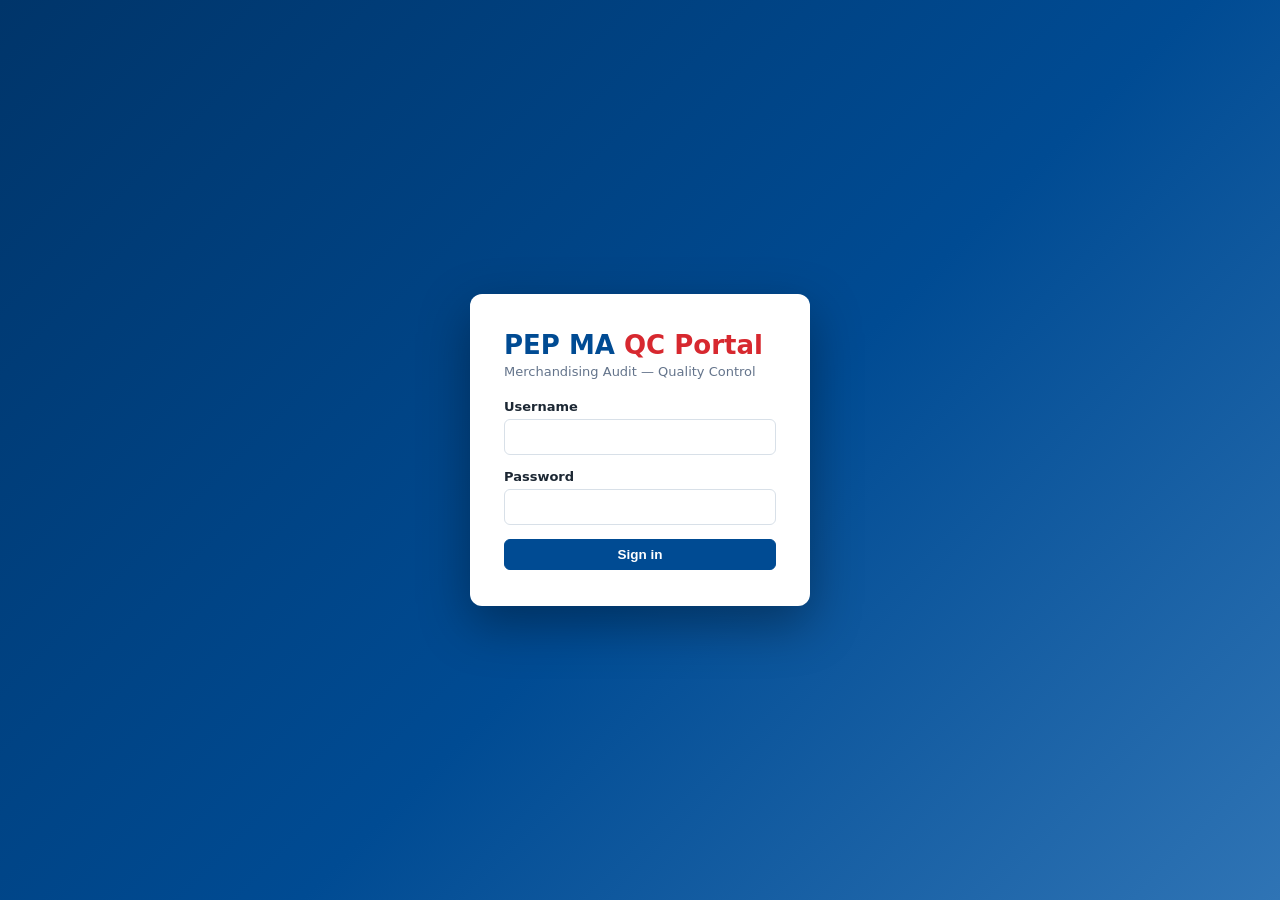
<file: index.html>
<!DOCTYPE html>
<html lang="en">
<head>
<meta charset="UTF-8">
<meta name="viewport" content="width=device-width, initial-scale=1.0">
<title>PEP MA QC Portal</title>
<link rel="stylesheet" href="css/styles.css?v=16">
<link rel="icon" href="data:image/svg+xml,<svg xmlns='http://www.w3.org/2000/svg' viewBox='0 0 100 100'><text y='.9em' font-size='90'>✅</text></svg>">
</head>
<body>

<!-- ============ LOGIN ============ -->
<div id="login-screen" class="login-screen hidden">
  <form id="login-form" class="login-card">
    <h1>PEP MA <span>QC Portal</span></h1>
    <p class="login-sub">Merchandising Audit — Quality Control</p>
    <div id="demo-banner" class="demo-banner hidden">
      Demo mode — backend not configured yet.<br>Sign in with <b>demo / demo</b>.
    </div>
    <label>Username
      <input type="text" id="login-username" autocomplete="username" required>
    </label>
    <label>Password
      <input type="password" id="login-password" autocomplete="current-password" required>
    </label>
    <button type="submit" id="login-btn" class="btn btn-primary btn-block">Sign in</button>
    <div id="login-error" class="error-msg hidden"></div>
  </form>
</div>

<!-- ============ MAIN APP ============ -->
<div id="app-screen" class="app-screen hidden">

  <header class="topbar">
    <div class="brand">PEP MA <span>QC</span></div>

    <div class="filters">
      <select id="f-date" title="Date"><option value="">Date…</option></select>
      <select id="f-folder" title="Folder" disabled><option value="">Folder…</option></select>
      <select id="f-city" title="City" disabled><option value="">All cities</option></select>
      <select id="f-auditor" title="Auditor" disabled><option value="">All auditors</option></select>
      <select id="f-channel" title="Channel" disabled><option value="">All channels</option></select>
      <button id="btn-load" class="btn btn-primary" disabled>Load</button>
      <button id="btn-refresh" class="btn btn-ghost" disabled
              title="Re-read this date from Drive: picks up photos and survey rows added since it was first opened">↻ Refresh</button>
    </div>

    <div class="userbox">
      <span id="user-name"></span>
      <a id="admin-link" href="admin.html" class="hidden" title="Admin portal">⚙ Admin</a>
      <button id="btn-session" class="btn btn-ghost" title="My session summary">📊 Summary</button>
      <button id="btn-logout" class="btn btn-ghost">Sign out</button>
    </div>
  </header>

  <div id="queue-bar" class="queue-bar hidden">
    <button id="btn-prev" class="btn btn-nav" title="Previous (←)">‹</button>
    <select id="queue-jump" class="queue-jump"></select>
    <span id="queue-pos" class="queue-pos"></span>
    <span id="queue-stats" class="queue-stats"></span>
    <span id="session-stats" class="session-stats" title="Your activity in this sign-in session"></span>
    <label class="chk"><input type="checkbox" id="chk-skip-done"> Skip already QC'd</label>
    <label class="chk"><input type="checkbox" id="chk-auto-next" checked> Auto-next after save</label>
    <button id="btn-next" class="btn btn-nav" title="Next (→)">›</button>
  </div>

  <main id="workspace" class="workspace hidden">

    <!-- LEFT: data panel (~20%) -->
    <aside class="data-panel">
      <div class="panel-section">
        <h3>Store</h3>
        <table class="kv-table" id="context-table"></table>
      </div>
      <div class="panel-section grow">
        <h3 id="measures-title">Measures</h3>
        <table class="kv-table editable" id="measures-table"></table>
      </div>
      <div class="panel-actions">
        <div id="qc-status-line" class="qc-status-line"></div>
        <button id="btn-save" class="btn btn-primary btn-block">💾 Save &amp; Next <small>(Ctrl+S)</small></button>
        <div class="action-row">
          <button id="btn-flag" class="btn btn-warn">⚑ Flag</button>
          <button id="btn-reset" class="btn btn-ghost">Reset edits</button>
        </div>
      </div>
    </aside>

    <!-- RIGHT: image panel (~80%) -->
    <section class="image-panel">
      <div class="image-toolbar">
        <span id="image-name" class="image-name"></span>
        <span class="spacer"></span>
        <button class="btn btn-tool" id="btn-zoom-out" title="Zoom out">−</button>
        <button class="btn btn-tool" id="btn-zoom-in" title="Zoom in">+</button>
        <button class="btn btn-tool" id="btn-zoom-fit" title="Fit to screen">Fit</button>
        <button class="btn btn-tool" id="btn-zoom-100" title="Actual size">1:1</button>
        <button class="btn btn-tool" id="btn-rotate" title="Rotate 90°">⟳</button>
      </div>
      <div id="image-stage" class="image-stage">
        <img id="qc-image" alt="Audit photo" draggable="false">
        <div id="image-loading" class="image-msg hidden">Loading photo…</div>
        <div id="image-error" class="image-msg hidden"></div>
      </div>
      <div id="image-thumbs" class="image-thumbs hidden"></div>
    </section>
  </main>

  <div id="empty-state" class="empty-state">
    <div>
      <h2>Select a date and folder, then press <b>Load</b></h2>
      <p>Photos will appear here one by one, sorted by survey ID.<br>
      Validate each photo against the auditor's data on the left, correct any value, then save.</p>
    </div>
  </div>

  <div id="toast" class="toast hidden"></div>
</div>

<!-- Session summary dialog -->
<div id="summary-modal" class="modal hidden">
  <div class="modal-card">
    <h3>📊 Session summary</h3>
    <p id="summary-user"></p>
    <table class="kv-table" id="summary-table"></table>
    <div id="summary-folders" class="summary-folders"></div>
    <div class="action-row">
      <button id="summary-close" class="btn btn-ghost">Continue working</button>
      <button id="summary-signout" class="btn btn-primary">Sign out</button>
    </div>
  </div>
</div>

<!-- Flag dialog -->
<div id="flag-modal" class="modal hidden">
  <div class="modal-card">
    <h3>Flag this photo</h3>
    <p>Describe the problem (wrong photo, unreadable, mismatch, etc.)</p>
    <textarea id="flag-remarks" rows="3" placeholder="Remarks…"></textarea>
    <div class="action-row">
      <button id="flag-cancel" class="btn btn-ghost">Cancel</button>
      <button id="flag-confirm" class="btn btn-warn">⚑ Flag &amp; save</button>
    </div>
  </div>
</div>

<!-- bump ?v= on every release so browsers never run a stale cached script -->
<script src="js/config.js?v=16"></script>
<script src="js/api.js?v=16"></script>
<script src="js/app.js?v=16"></script>
</body>
</html>
</file>
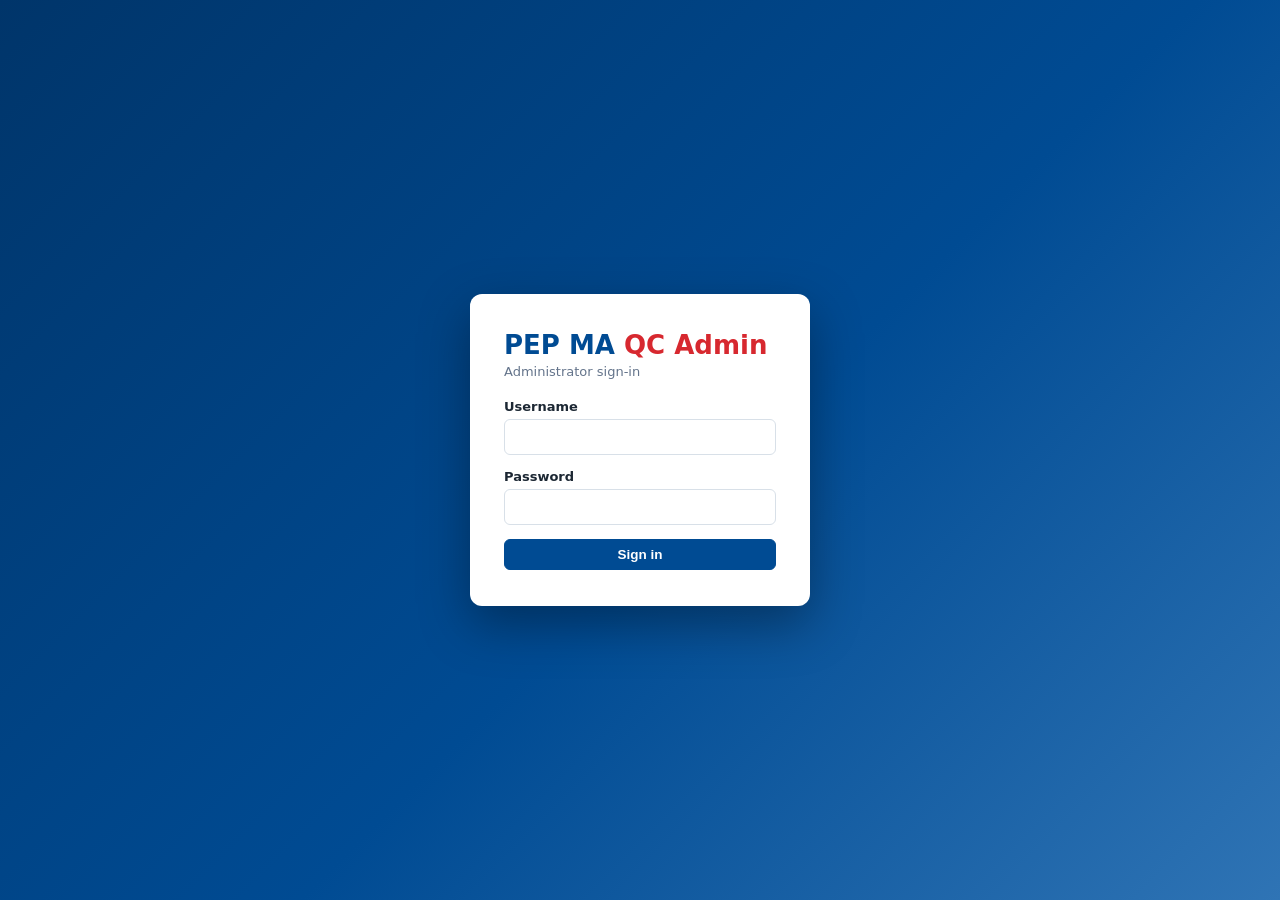
<file: admin.html>
<!DOCTYPE html>
<html lang="en">
<head>
<meta charset="UTF-8">
<meta name="viewport" content="width=device-width, initial-scale=1.0">
<title>PEP MA QC — Admin</title>
<link rel="stylesheet" href="css/styles.css?v=16">
<link rel="icon" href="data:image/svg+xml,<svg xmlns='http://www.w3.org/2000/svg' viewBox='0 0 100 100'><text y='.9em' font-size='90'>⚙</text></svg>">
</head>
<body>

<!-- ============ LOGIN ============ -->
<div id="login-screen" class="login-screen hidden">
  <form id="login-form" class="login-card">
    <h1>PEP MA <span>QC Admin</span></h1>
    <p class="login-sub">Administrator sign-in</p>
    <div id="demo-banner" class="demo-banner hidden">
      Demo mode — backend not configured yet.<br>Sign in with <b>admin / admin</b>.
    </div>
    <label>Username
      <input type="text" id="login-username" autocomplete="username" required>
    </label>
    <label>Password
      <input type="password" id="login-password" autocomplete="current-password" required>
    </label>
    <button type="submit" id="login-btn" class="btn btn-primary btn-block">Sign in</button>
    <div id="login-error" class="error-msg hidden"></div>
  </form>
</div>

<!-- ============ ADMIN ============ -->
<div id="app-screen" class="app-screen hidden">
  <header class="topbar">
    <div class="brand">PEP MA <span>QC Admin</span></div>
    <div class="filters"></div>
    <div class="userbox">
      <span id="user-name"></span>
      <a href="index.html" title="QC portal">✅ QC Portal</a>
      <button id="btn-logout" class="btn btn-ghost">Sign out</button>
    </div>
  </header>

  <main class="admin-main">

    <div class="card">
      <h2>Create QC user</h2>
      <form id="create-form" class="form-row">
        <label>Username <input type="text" id="new-username" required pattern="[A-Za-z0-9._-]{3,30}"></label>
        <label>Display name <input type="text" id="new-displayname"></label>
        <label>Password <input type="text" id="new-password" required minlength="6"></label>
        <label>Role
          <select id="new-role">
            <option value="qc">QC user</option>
            <option value="admin">Admin</option>
          </select>
        </label>
        <button type="submit" class="btn btn-primary">+ Create user</button>
      </form>
      <div id="create-msg" class="error-msg hidden"></div>
    </div>

    <div class="card">
      <h2>Users</h2>
      <table class="table" id="users-table">
        <thead><tr><th>Username</th><th>Display name</th><th>Role</th><th>Status</th><th>Created</th><th>Actions</th></tr></thead>
        <tbody></tbody>
      </table>
    </div>

    <div class="card">
      <h2>User sessions</h2>
      <p class="card-sub">One row per sign-in session: pictures audited, changes made, start / end time and total time.</p>
      <div class="form-row" style="margin-bottom:12px">
        <button id="btn-sessions-refresh" class="btn btn-primary">↻ Refresh</button>
      </div>
      <table class="table" id="sessions-table">
        <thead><tr><th>User</th><th>Start</th><th>End (last save)</th><th>Total time</th><th>Pictures</th><th>Saves</th><th>Changes</th><th>Flagged</th></tr></thead>
        <tbody></tbody>
      </table>
    </div>

    <div class="card">
      <h2>QC progress &amp; export</h2>
      <div class="form-row" style="margin-bottom:12px">
        <label>Date <select id="prog-date"><option value="">Select date…</option></select></label>
        <button id="btn-progress" class="btn btn-primary" disabled>Show progress</button>
        <button id="btn-export" class="btn" disabled>⬇ Download QC RD xlsx</button>
        <a id="sheet-link" class="btn hidden" target="_blank" rel="noopener">Open QC Google Sheet</a>
      </div>
      <table class="table hidden" id="progress-table">
        <thead><tr><th>Folder</th><th>Photos</th><th>With data</th><th>Done</th><th>Flagged</th><th>Pending</th><th style="width:180px">Progress</th></tr></thead>
        <tbody></tbody>
      </table>
    </div>


    <div class="card">
      <h2>Half-month combined sheet</h2>
      <p class="card-sub">
        Stacks every QC RD sheet of one half-month into a single
        <b>QC RD YYYY-MM-H1</b> (1st&ndash;15th) or <b>-H2</b> (16th&ndash;end of month)
        file in the same folder. Columns follow the latest date in that half;
        anything an older day had that the latest no longer does is kept at the
        far end, and every row carries a <b>QC Source Date</b>. Each date's QC
        sheet is refreshed from its Kobo workbook first, so late uploads are
        never left out. Rebuilding replaces the contents of the same file, so
        the link never changes &mdash; but it takes several minutes, so leave
        the tab open &mdash; a full half-month takes several minutes per pass. <b>Reporting only</b> rebuilds just the reporting cut from the combined file that is already there, which is far quicker. If a build stops early just press Build again &mdash; it carries on from where it stopped rather than starting over. The reporting cut (<b>REPORTING YYYY-MM-H1</b>, 402 columns
        in reporting order) is rebuilt straight afterwards from the combined
        file, so both stay in step.
      </p>
      <div class="form-row" style="margin-bottom:12px">
        <label>Half-month <select id="half-pick"><option value="">Select&hellip;</option></select></label>
        <button id="btn-half-build" class="btn btn-primary" disabled>&#9635; Build / rebuild</button>
        <button id="btn-report-only" class="btn" disabled title="Rebuild only the reporting cut from the existing combined file">&#8635; Reporting only</button>
        <a id="half-link" class="btn hidden" target="_blank" rel="noopener">Open combined sheet</a>
        <a id="report-link" class="btn hidden" target="_blank" rel="noopener">Open reporting sheet</a>
      </div>
      <div class="progress-track hidden" id="half-track" style="max-width:420px;margin-bottom:8px">
        <div class="progress-done" id="half-bar" style="width:0%"></div>
      </div>
      <div id="half-status" class="card-sub hidden"></div>
    </div>

  </main>
  <div id="toast" class="toast hidden"></div>
</div>

<!-- bump ?v= on every release so browsers never run a stale cached script -->
<script src="js/config.js?v=16"></script>
<script src="js/api.js?v=16"></script>
<script src="js/admin.js?v=16"></script>
</body>
</html>
</file>
<file: css/styles.css>
/* PEP MA QC Portal */
* { box-sizing: border-box; }
:root {
  --blue: #004b93;
  --blue-dark: #00356a;
  --blue-light: #e8f1fa;
  --red: #d7282f;
  --amber: #b7791f;
  --amber-bg: #fef3d7;
  --green: #1e7d3c;
  --green-bg: #e2f3e7;
  --ink: #1c2733;
  --muted: #64748b;
  --line: #d8e0e8;
  --bg: #f2f5f8;
  --changed: #fff3bf;
}
html, body { height: 100%; margin: 0; }
body {
  font-family: "Segoe UI", system-ui, -apple-system, sans-serif;
  font-size: 14px; color: var(--ink); background: var(--bg);
}
.hidden { display: none !important; }

/* ---------- buttons ---------- */
.btn {
  border: 1px solid var(--line); background: #fff; color: var(--ink);
  padding: 7px 14px; border-radius: 6px; cursor: pointer; font-size: 13.5px;
}
.btn:hover:not(:disabled) { filter: brightness(0.96); }
.btn:disabled { opacity: .45; cursor: not-allowed; }
.btn-primary { background: var(--blue); border-color: var(--blue); color: #fff; font-weight: 600; }
.btn-warn { background: var(--amber-bg); border-color: var(--amber); color: var(--amber); font-weight: 600; }
.btn-ghost { background: transparent; }
.btn-block { width: 100%; }
.btn-nav { font-size: 20px; line-height: 1; padding: 4px 14px; }
.btn-tool { padding: 4px 10px; }

/* ---------- login ---------- */
.login-screen {
  height: 100vh; display: flex; align-items: center; justify-content: center;
  background: linear-gradient(135deg, var(--blue-dark), var(--blue) 55%, #2f74b5);
}
.login-card {
  background: #fff; padding: 36px 34px; border-radius: 12px; width: 340px;
  box-shadow: 0 18px 50px rgba(0,0,0,.35);
}
.login-card h1 { margin: 0; font-size: 26px; color: var(--blue); }
.login-card h1 span { color: var(--red); }
.login-sub { margin: 4px 0 20px; color: var(--muted); font-size: 13px; }
.login-card label { display: block; margin-bottom: 14px; font-weight: 600; font-size: 13px; }
.login-card input {
  width: 100%; margin-top: 5px; padding: 9px 10px; border: 1px solid var(--line);
  border-radius: 6px; font-size: 14px;
}
.login-card input:focus { outline: 2px solid var(--blue-light); border-color: var(--blue); }
.demo-banner {
  background: var(--amber-bg); border: 1px solid var(--amber); color: var(--amber);
  border-radius: 6px; padding: 8px 10px; font-size: 12.5px; margin-bottom: 16px; text-align: center;
}
.error-msg { margin-top: 12px; color: var(--red); font-size: 13px; text-align: center; }

/* ---------- app frame ---------- */
.app-screen { height: 100vh; display: flex; flex-direction: column; }
.topbar {
  display: flex; align-items: center; gap: 16px; padding: 8px 14px;
  background: var(--blue); color: #fff; flex-wrap: wrap;
}
.brand { font-size: 17px; font-weight: 700; white-space: nowrap; }
.brand span { color: #ffd23f; }
.filters { display: flex; gap: 6px; flex: 1; flex-wrap: wrap; align-items: center; }
.filters select {
  padding: 6px 8px; border-radius: 6px; border: none; font-size: 13px; max-width: 170px;
}
.userbox { display: flex; align-items: center; gap: 10px; font-size: 13px; }
.userbox a { color: #ffd23f; text-decoration: none; font-weight: 600; }
.topbar .btn-ghost { color: #fff; border-color: rgba(255,255,255,.4); }

.queue-bar {
  display: flex; align-items: center; gap: 10px; padding: 6px 14px;
  background: #fff; border-bottom: 1px solid var(--line); flex-wrap: wrap;
}
.queue-jump { padding: 5px 8px; border: 1px solid var(--line); border-radius: 6px; max-width: 330px; font-size: 13px; }
.queue-pos { font-weight: 700; color: var(--blue); white-space: nowrap; }
.queue-stats { color: var(--muted); font-size: 12.5px; }
.chk { display: flex; align-items: center; gap: 5px; font-size: 12.5px; color: var(--muted); white-space: nowrap; }
.session-stats { color: var(--green); font-size: 12.5px; font-weight: 600; white-space: nowrap; }
.summary-folders { margin: 10px 0 4px; font-size: 12.5px; color: var(--muted); }
.summary-folders div { padding: 2px 0; }
.card-sub { margin: -6px 0 12px; color: var(--muted); font-size: 12.5px; }
.queue-bar .btn-nav:last-child { margin-left: auto; }

/* ---------- workspace ---------- */
.workspace { flex: 1; display: flex; min-height: 0; }

.data-panel {
  width: 21%; min-width: 300px; background: #fff; border-right: 1px solid var(--line);
  display: flex; flex-direction: column; min-height: 0;
}
.panel-section { padding: 10px 12px 4px; overflow: auto; }
.panel-section.grow { flex: 1; min-height: 0; }
.panel-section h3 {
  margin: 0 0 6px; font-size: 11.5px; text-transform: uppercase; letter-spacing: .06em;
  color: var(--muted); position: sticky; top: 0; background: #fff;
}
.kv-table { width: 100%; border-collapse: collapse; }
.kv-table td {
  border-bottom: 1px solid #eef2f5; padding: 4px 6px; font-size: 12.5px; vertical-align: middle;
}
.kv-table td.k { color: var(--muted); width: 58%; word-break: break-word; }
.kv-table td.v { font-weight: 600; word-break: break-word; }
.kv-table.editable input, .kv-table.editable select {
  width: 100%; padding: 4px 6px; border: 1px solid var(--line); border-radius: 5px;
  font-size: 12.5px; background: #fff;
}
.kv-table.editable input:focus, .kv-table.editable select:focus {
  outline: 2px solid var(--blue-light); border-color: var(--blue);
}
.kv-table.editable input.changed, .kv-table.editable select.changed { background: var(--changed); border-color: var(--amber); }
.kv-table.editable input[readonly] { background: #f4f6f8; color: var(--muted); border-style: dashed; }
.kv-table tr.option-row td { padding-left: 14px; }
.kv-table tr.option-row td.k { font-size: 11.5px; }

.panel-actions { padding: 10px 12px; border-top: 1px solid var(--line); background: #fbfcfd; }
.panel-actions .btn small { font-weight: 400; opacity: .8; }
.action-row { display: flex; gap: 8px; margin-top: 8px; }
.action-row .btn { flex: 1; }
.qc-status-line { min-height: 18px; font-size: 12px; margin-bottom: 6px; }
.qc-status-line .done { color: var(--green); font-weight: 700; }
.qc-status-line .flagged { color: var(--amber); font-weight: 700; }

/* ---------- image panel ---------- */
.image-panel { flex: 1; display: flex; flex-direction: column; min-width: 0; background: #10161d; }
.image-toolbar {
  display: flex; gap: 6px; align-items: center; padding: 6px 10px;
  background: #1b232d; color: #cbd5e1;
}
.image-name { font-size: 12.5px; overflow: hidden; text-overflow: ellipsis; white-space: nowrap; }
.spacer { flex: 1; }
.image-stage { flex: 1; position: relative; overflow: hidden; cursor: grab; }
.image-stage:active { cursor: grabbing; }
.image-stage img {
  position: absolute; top: 0; left: 0; transform-origin: 0 0; user-select: none;
  max-width: none;
}
.image-msg {
  position: absolute; inset: 0; display: flex; align-items: center; justify-content: center;
  color: #94a3b8; font-size: 15px; text-align: center; padding: 20px;
}
.image-thumbs { display: flex; gap: 6px; padding: 6px 10px; background: #1b232d; overflow-x: auto; }
.image-thumbs img { height: 54px; border-radius: 4px; cursor: pointer; opacity: .6; border: 2px solid transparent; }
.image-thumbs img.active { opacity: 1; border-color: #ffd23f; }

/* ---------- misc ---------- */
.empty-state { flex: 1; display: flex; align-items: center; justify-content: center; text-align: center; color: var(--muted); }
.empty-state h2 { color: var(--ink); font-size: 19px; margin-bottom: 8px; }

.toast {
  position: fixed; bottom: 24px; left: 50%; transform: translateX(-50%);
  background: var(--ink); color: #fff; padding: 10px 22px; border-radius: 8px;
  font-size: 13.5px; box-shadow: 0 8px 24px rgba(0,0,0,.3); z-index: 60;
}
.toast.ok { background: var(--green); }
.toast.err { background: var(--red); }

.modal {
  position: fixed; inset: 0; background: rgba(15,23,42,.55); z-index: 50;
  display: flex; align-items: center; justify-content: center;
}
.modal-card { background: #fff; border-radius: 10px; padding: 20px 22px; width: 400px; max-width: 92vw; }
.modal-card h3 { margin: 0 0 6px; }
.modal-card p { margin: 0 0 10px; color: var(--muted); font-size: 13px; }
.modal-card textarea { width: 100%; border: 1px solid var(--line); border-radius: 6px; padding: 8px; font-size: 13.5px; font-family: inherit; }

/* status chips (admin + queue dropdown colouring) */
.chip { display: inline-block; padding: 2px 10px; border-radius: 999px; font-size: 11.5px; font-weight: 700; }
.chip.done { background: var(--green-bg); color: var(--green); }
.chip.flagged { background: var(--amber-bg); color: var(--amber); }
.chip.pending { background: #e8edf2; color: var(--muted); }

/* ---------- admin ---------- */
.admin-main { max-width: 1100px; margin: 24px auto; padding: 0 16px; width: 100%; }
.card { background: #fff; border: 1px solid var(--line); border-radius: 10px; padding: 18px 20px; margin-bottom: 20px; }
.card h2 { margin: 0 0 12px; font-size: 16px; color: var(--blue); }
.table { width: 100%; border-collapse: collapse; }
.table th { text-align: left; font-size: 11.5px; text-transform: uppercase; letter-spacing: .05em; color: var(--muted); border-bottom: 2px solid var(--line); padding: 6px 8px; }
.table td { padding: 7px 8px; border-bottom: 1px solid #eef2f5; font-size: 13px; }
.form-row { display: flex; gap: 10px; flex-wrap: wrap; align-items: flex-end; }
.form-row label { font-size: 12px; font-weight: 600; color: var(--muted); display: flex; flex-direction: column; gap: 4px; }
.form-row input, .form-row select { padding: 7px 9px; border: 1px solid var(--line); border-radius: 6px; font-size: 13.5px; }
.progress-track { background: #e8edf2; border-radius: 999px; height: 10px; overflow: hidden; display: flex; min-width: 140px; }
.progress-done { background: var(--green); height: 100%; }
.progress-flag { background: var(--amber); height: 100%; }

@media (max-width: 900px) {
  .workspace { flex-direction: column; }
  .data-panel { width: 100%; min-width: 0; max-height: 45vh; }
}
</file>
